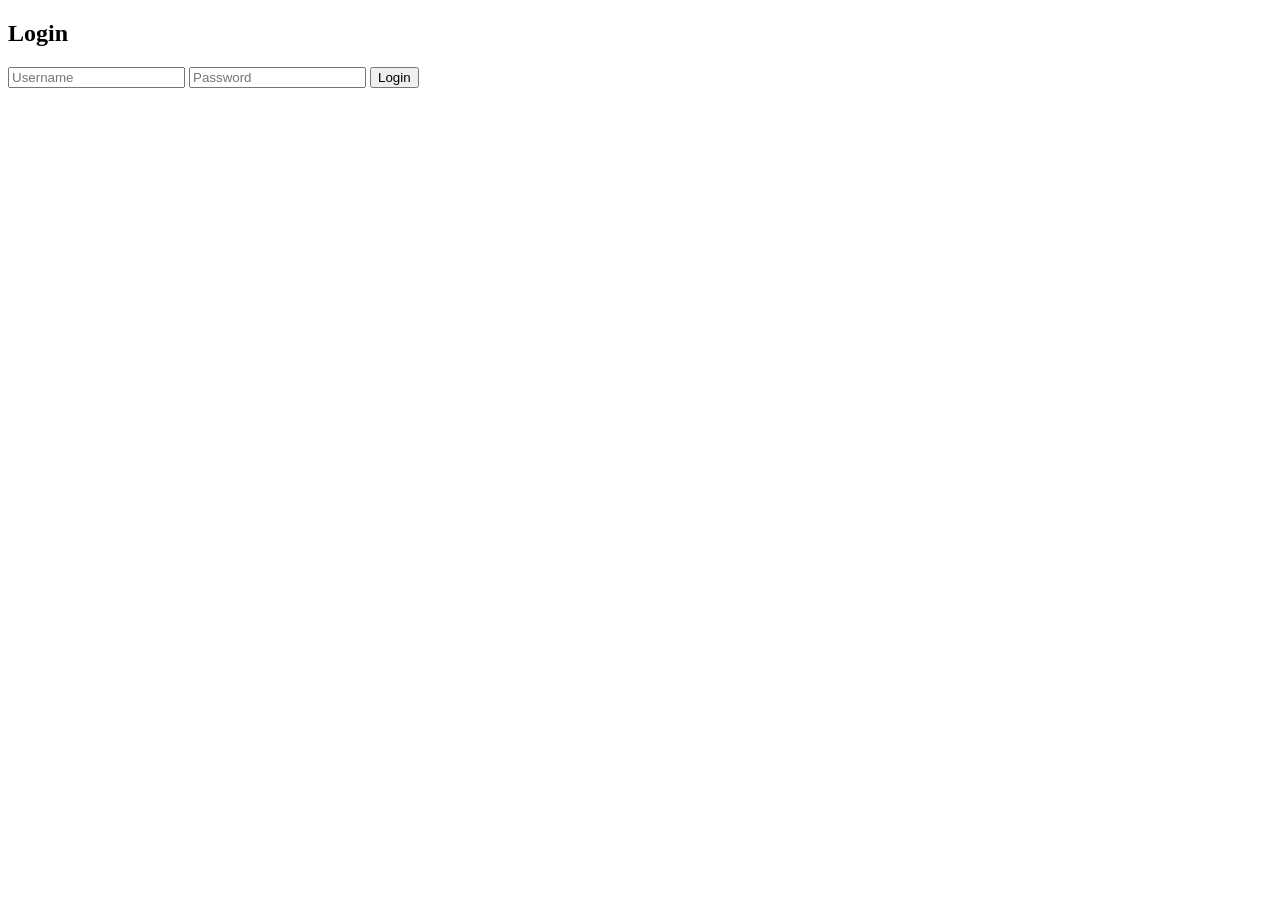
<file: login.html>
<!DOCTYPE html>
<html xmlns:th="http://www.thymeleaf.org">
<head><meta charset="UTF-8"><title>Login</title></head>
<body>
<h2>Login</h2>
<form action="/login" method="post">
  <input type="text" name="username" placeholder="Username" required>
  <input type="password" name="password" placeholder="Password" required>
  <button type="submit">Login</button>
</form>
</body>
</html>
</file>
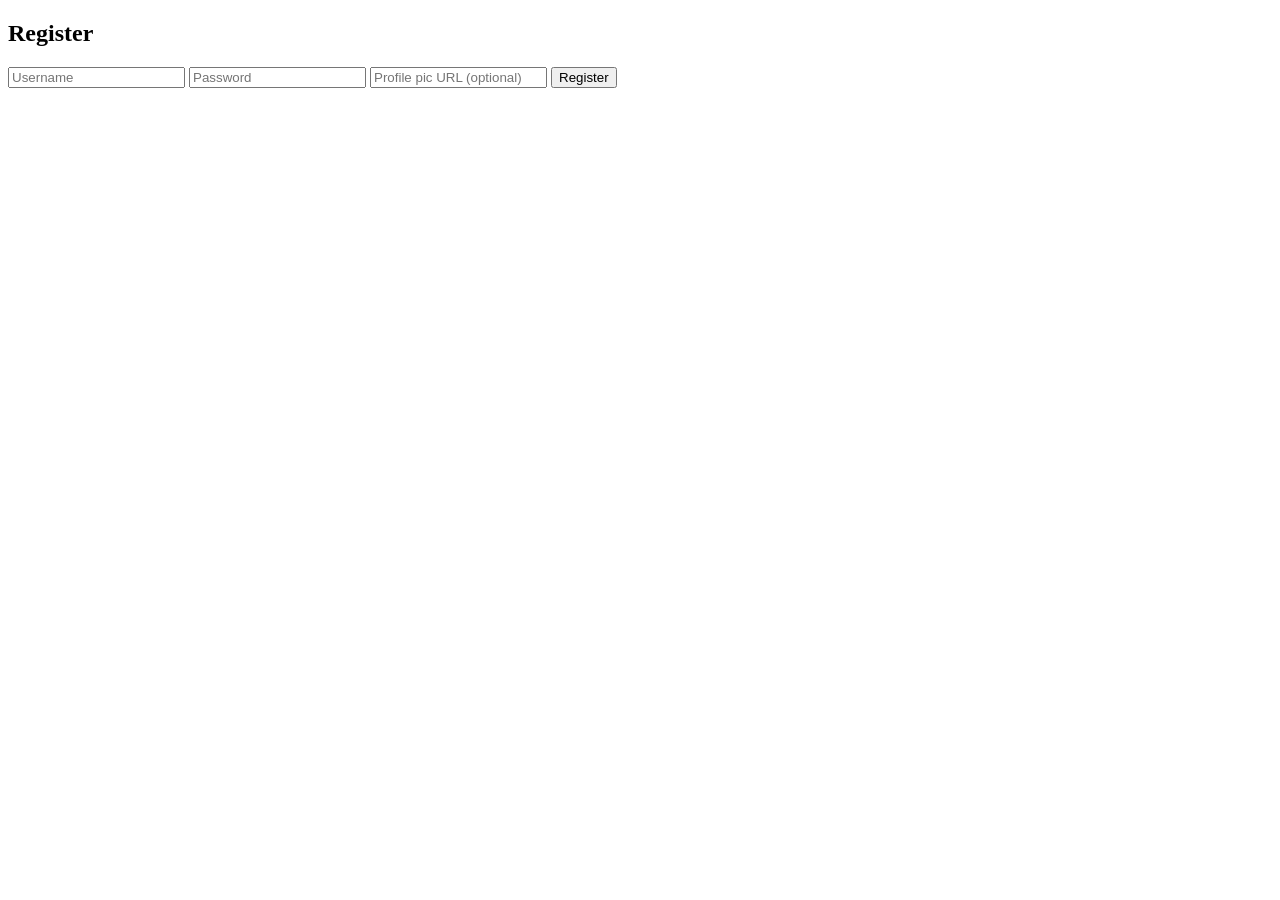
<file: register.html>
<!DOCTYPE html>
<html xmlns:th="http://www.thymeleaf.org">
<head><meta charset="UTF-8"><title>Register</title></head>
<body>
<h2>Register</h2>
<form action="/register" method="post">
  <input type="text" name="username" placeholder="Username" required>
  <input type="password" name="password" placeholder="Password" required>
  <input type="text" name="profilePic" placeholder="Profile pic URL (optional)">
  <button type="submit">Register</button>
</form>
</body>
</html>
</file>
